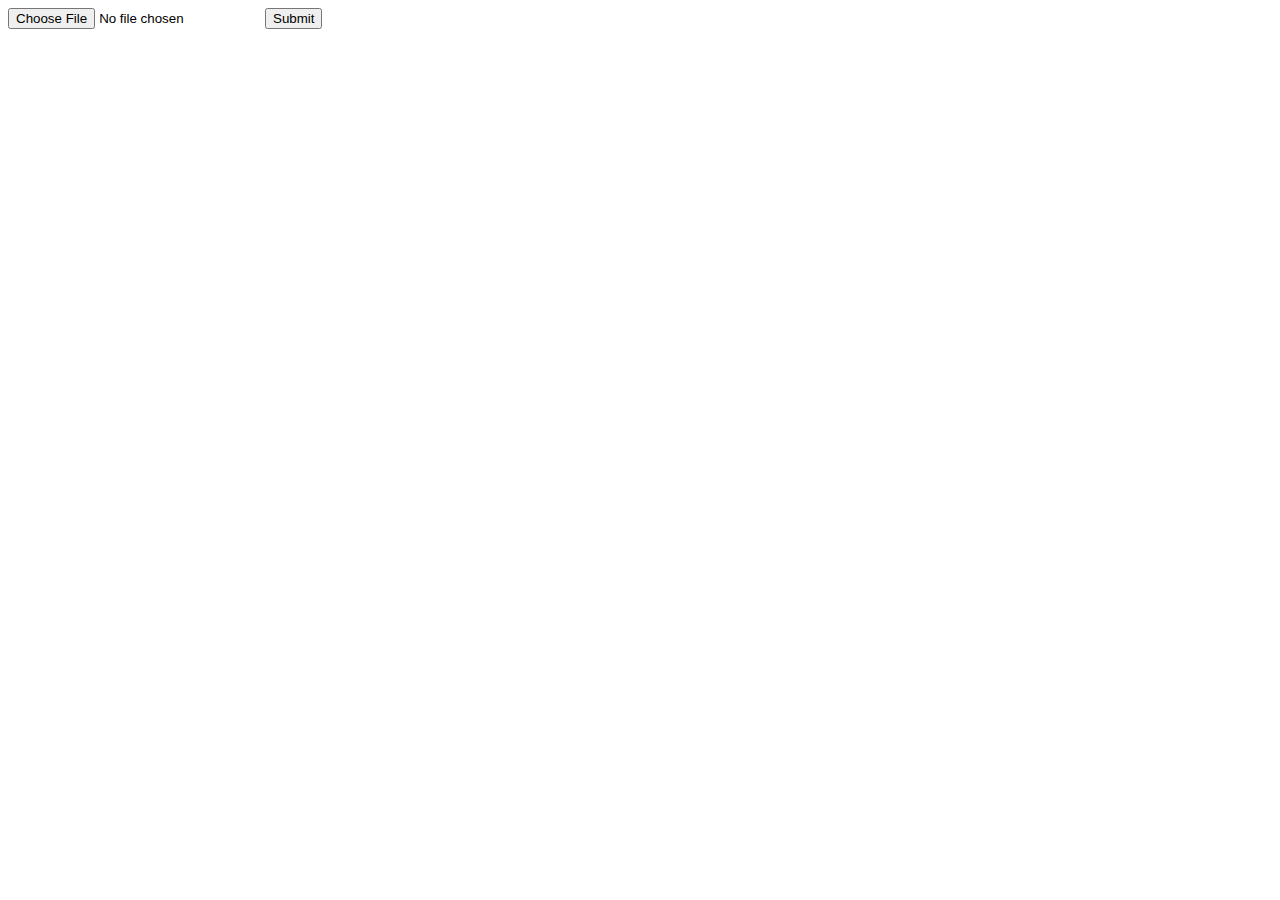
<file: templates/index.html>
<!DOCTYPE html>
<html>
  <head>
    <title>IP info</title>
  </head>
  <body>

    <body>
        <form action = "http://localhost:{{ port }}/list" method = "POST" 
           enctype = "multipart/form-data">
           <input type = "file" name = "file" />
           <input type = "submit"/>
        </form>   
     </body>

  </body>
</html>
</file>
